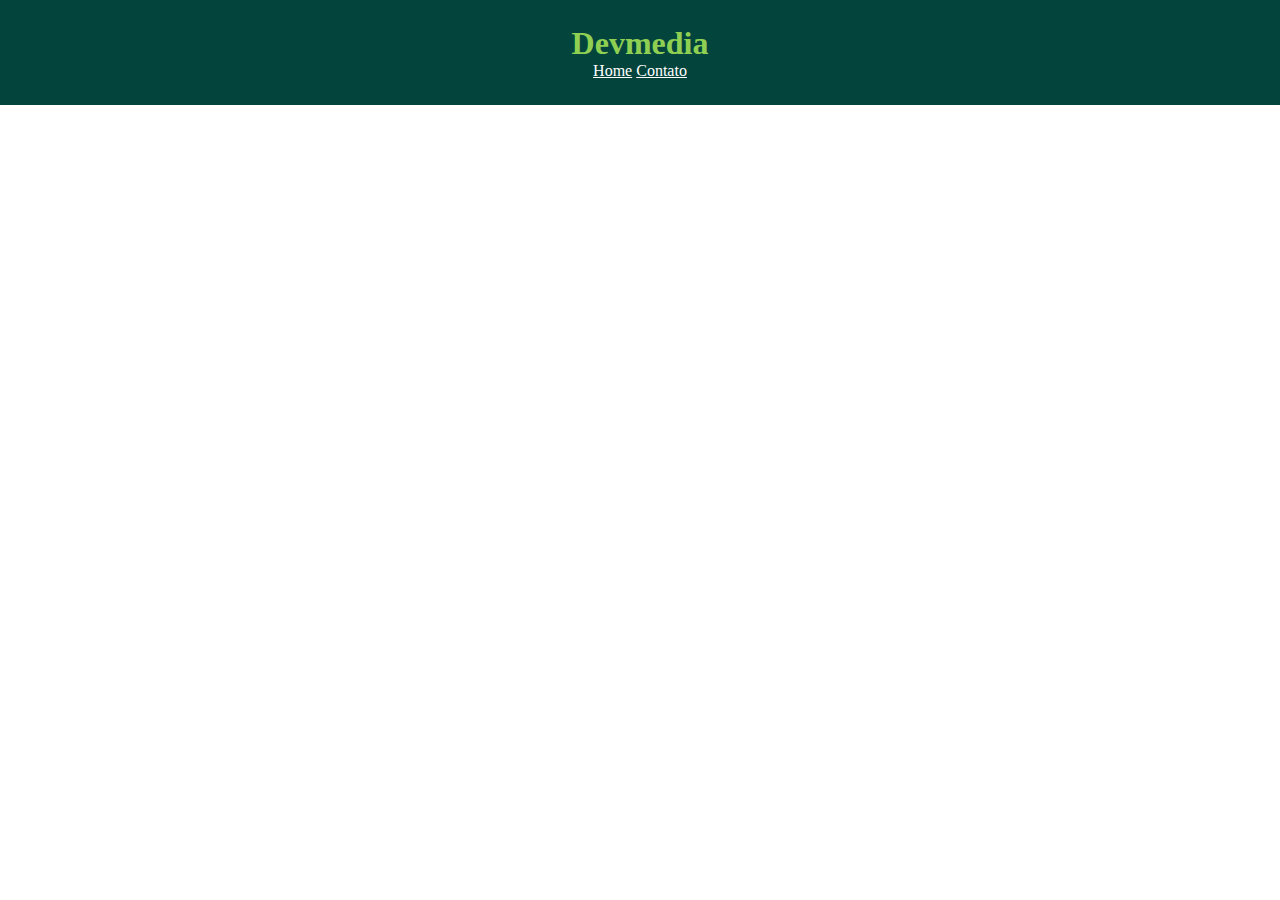
<file: pag/index.html>
<!DOCTYPE html>
<html lang="pt-br">
<head>
    <meta charset="UTF-8">
    <meta http-equiv="X-UA-Compatible" content="IE=edge">
    <meta name="viewport" content="width=device-width, initial-scale=1.0">
    <title>Document</title>
    <link rel="stylesheet" href="style.css">
</head>
<body>
    <header> 
        <h1>Devmedia</h1>
        <nav>
          <a href='/home'>Home</a>
          <a href='grazzisouza688@gmail.com'>Contato</a>
        </nav>
      </header>

      <script>
        
      </script>

</body>
</html>
</file>
<file: pag/style.css>
@charset "UTF-8";

* {
    margin: 0px;
    padding: 0px;
}

header{
    justify-content: space-between;
    text-align: center;
    background-color: #03453d;
    color: #8fd053;
    padding: 25px;

}

nav > a{
    color: #fff;
}
</file>
